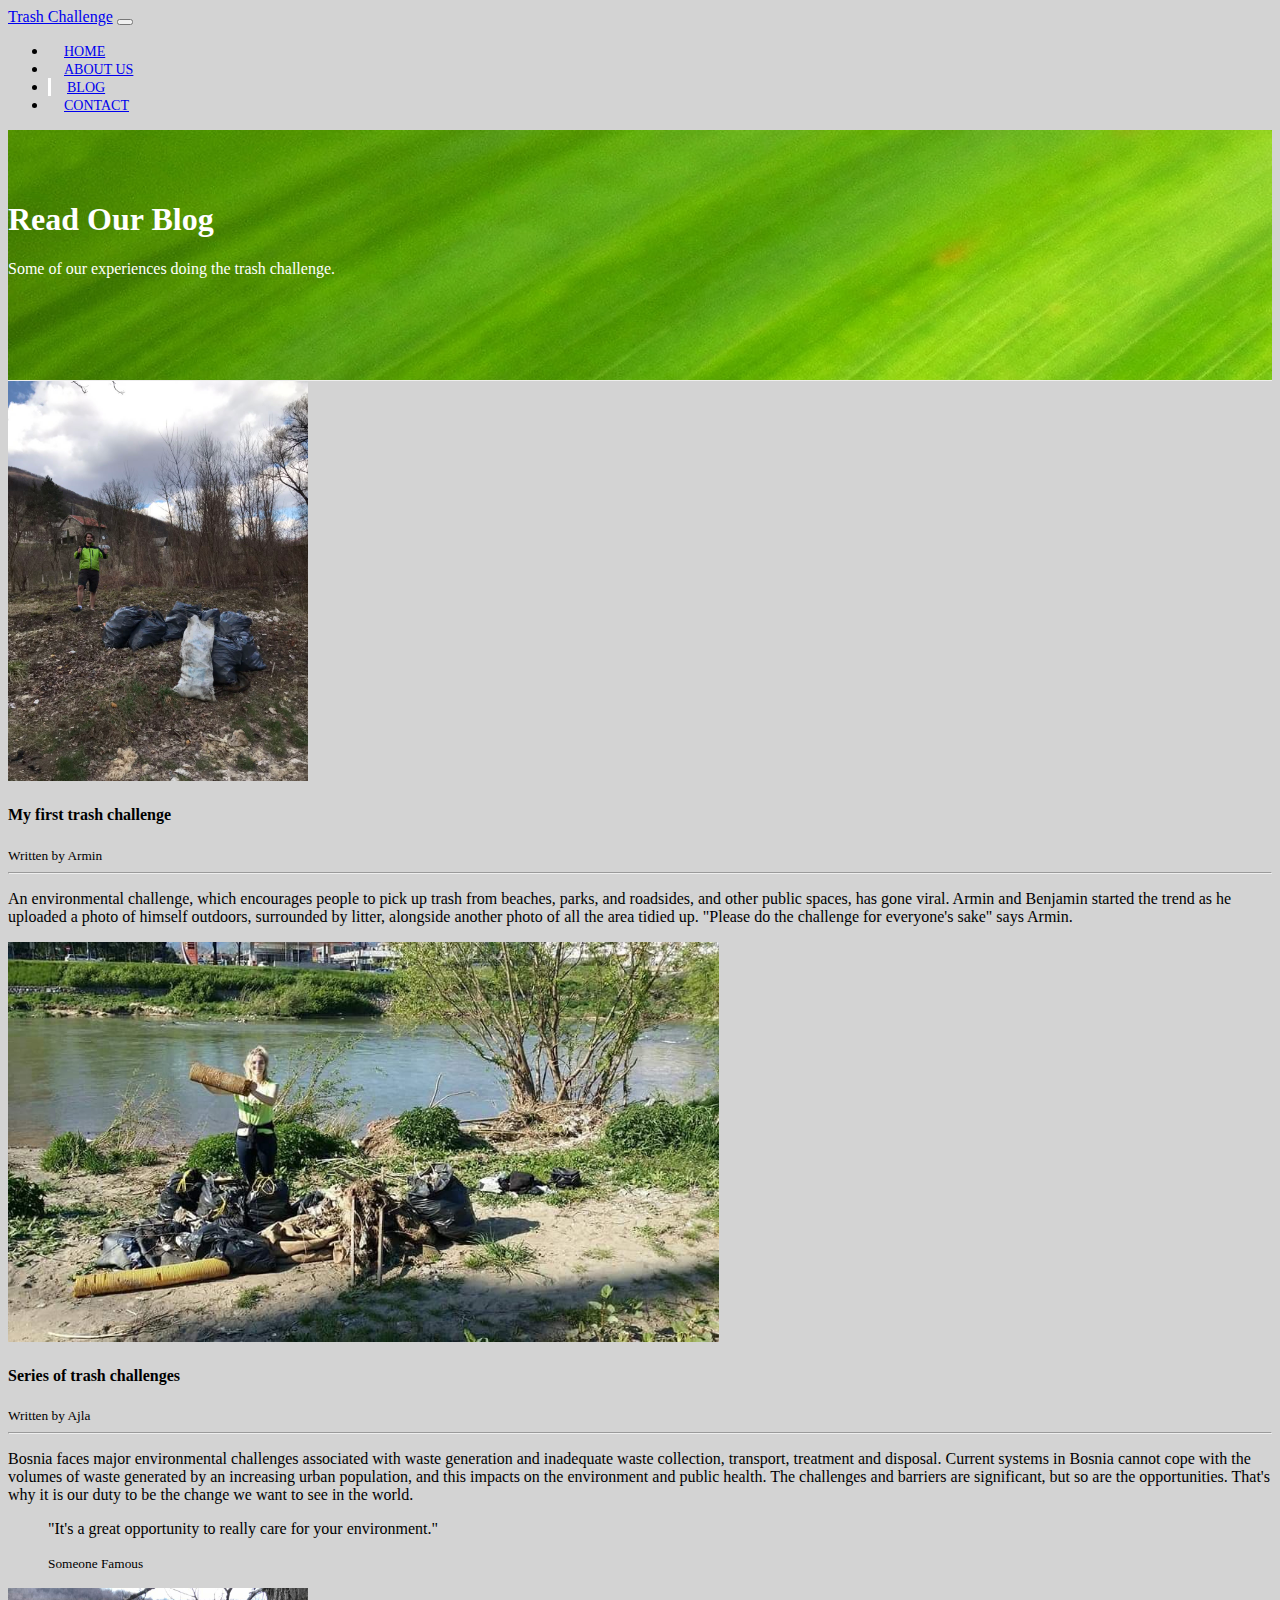
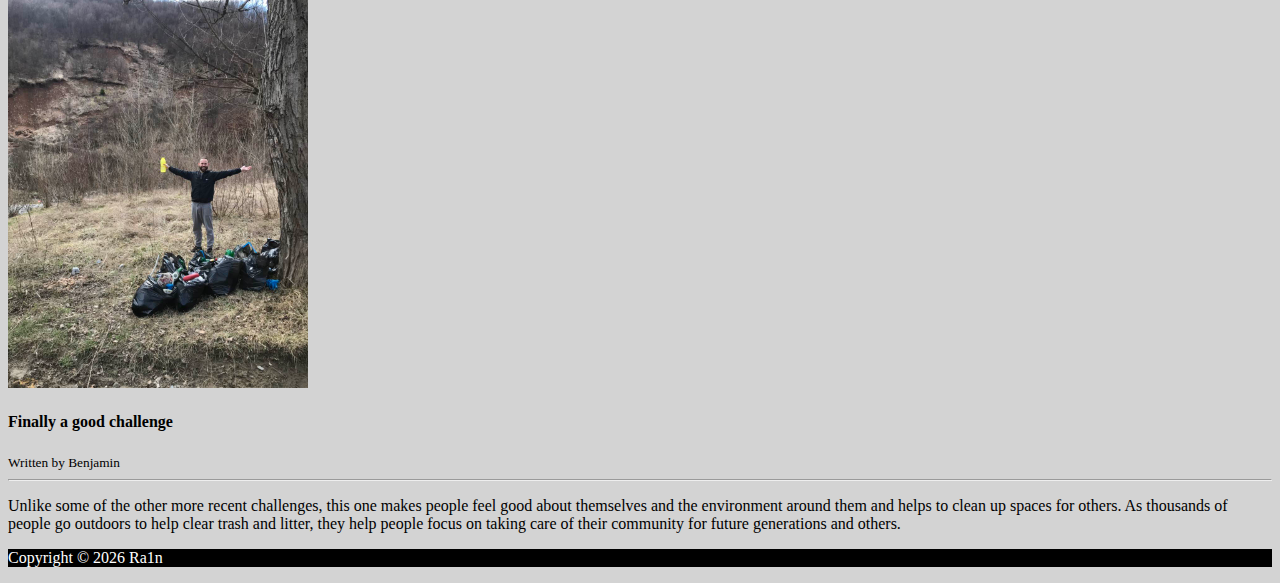
<file: blog.html>
<!DOCTYPE html>
<html lang="en">

<head>
  <meta charset="UTF-8">
  <meta name="viewport" content="width=device-width, initial-scale=1.0">
  <meta http-equiv="X-UA-Compatible" content="ie=edge">
  <link rel="stylesheet" href="https://use.fontawesome.com/releases/v5.0.13/css/all.css" integrity="sha384-DNOHZ68U8hZfKXOrtjWvjxusGo9WQnrNx2sqG0tfsghAvtVlRW3tvkXWZh58N9jp"
    crossorigin="anonymous">
  <link rel="stylesheet" href="https://stackpath.bootstrapcdn.com/bootstrap/4.1.1/css/bootstrap.min.css" integrity="sha384-WskhaSGFgHYWDcbwN70/dfYBj47jz9qbsMId/iRN3ewGhXQFZCSftd1LZCfmhktB"
    crossorigin="anonymous">
  <link rel="stylesheet" href="css/style.css">
  <title>Trash challenge</title>
  <link rel="shortcut icon" href="/img/branches.jpg" type="image/x-icon"/>
</head>

<body>
  <nav class="navbar navbar-expand-sm navbar-dark bg-success">
    <div class="container">
      <a href="index.html" class="navbar-brand">Trash Challenge</a>
      <button class="navbar-toggler" data-toggle="collapse" data-target="#navbarCollapse">
        <span class="navbar-toggler-icon"></span>
      </button>
      <div class="collapse navbar-collapse" id="navbarCollapse">
        <ul class="navbar-nav ml-auto">
          <li class="nav-item">
            <a href="index.html" class="nav-link">Home</a>
          </li>
          <li class="nav-item">
            <a href="about.html" class="nav-link">About Us</a>
          </li>
     
          <li class="nav-item active">
            <a href="blog.html" class="nav-link">Blog</a>
          </li>
          <li class="nav-item">
            <a href="contact.html" class="nav-link">Contact</a>
          </li>
        </ul>
      </div>
    </div>
  </nav>

  <!-- PAGE HEADER -->
  <header id="page-header">
    <div class="container">
      <div class="row">
        <div class="col-md-6 m-auto text-center">
          <h1>Read Our Blog</h1>
          <p>Some of our experiences doing the trash challenge.</p>
        </div>
      </div>
    </div>
  </header>

  <!-- BLOG SECTION -->
  <section id="blog" class="py-3">
    <div class="container">
      <div class="row">
        <div class="col">
          <div class="card-columns">
            <div class="card">
              <img src="/img/staff2.jpg" alt="" class="img-fluid card-img-top">
              <div class="card-body">
                <h4 class="card-title">My first trash challenge</h4>
                <small class="text-muted">Written by Armin</small>
                <hr>
                <p class="card-text">An environmental challenge, which encourages people to pick up trash from beaches, parks, and roadsides, and other public spaces, has gone viral.

                  Armin and Benjamin started the trend as he uploaded a photo of himself outdoors, surrounded by litter, alongside another photo of all the area tidied up.
                  "Please do the challenge for everyone's sake" says Armin.
                </p>
              </div>
            </div>

         

            <div class="card">
              <img src="/img/111.jpg" alt="" class="img-fluid card-img-top">
              <div class="card-body">
                <h4 class="card-title">Series of trash challenges</h4>
                <small class="text-muted">Written by Ajla</small>
                <hr>
                <p class="card-text">Bosnia faces major environmental challenges associated with waste generation and inadequate waste collection, transport, treatment and disposal. Current systems in Bosnia cannot cope with the volumes of waste generated by an increasing urban population, and this impacts on the environment and public health. The challenges and barriers are significant, but so are the opportunities. That's why it is our duty to be the change we want to see in the world.
                </p>
              </div>
            </div>

            <div class="card p-3 bg-danger text-white">
              <blockquote class="card-blockquote card-body">
                <p>"It's a great opportunity to really care for your environment."</p>
                <footer class="blockquote-footer">
                  <small class="text-white">Someone Famous
                    <cite title="Source Title"></cite>
                  </small>
                </footer>
              </blockquote>
            </div>

            <div class="card">
              <img src="img/staff1.jpg" alt="" class="img-fluid card-img-top">
              <div class="card-body">
                <h4 class="card-title">Finally a good challenge</h4>
                <small class="text-muted">Written by Benjamin</small>
                <hr>
                <p class="card-text">Unlike some of the other more recent challenges, this one makes people feel good about themselves and the environment around them and helps to clean up spaces for others. As thousands of people go outdoors to help clear trash and litter, they help people focus on taking care of their community for future generations and others.
                </p>
              </div>
            </div>

            
          </div>
        </div>
      </div>
    </div>
  </section>

  
  <section id="testimonials" class="p-4 bg-dark text-white block d-none d-md-block">
      <div class="container">
                      <div class="p-10 bg-dark text-white">
                        <div class="d-flex flex-row justify-content-between align-items-center">
                        
                          
                          <div class="d-none d-md-block fa-lg">
                            <a href="https://www.facebook.com/TrashChallengeWorld/" class="text-white">
                              <i class="fab fa-facebook fa-lg"></i>
                            </a>
                          </div>
                          <div class="d-none d-md-block fa-lg">
                            <a href="https://www.instagram.com/trashchallengeworld/" class="text-white">
                              <i class="fab fa-instagram fa-lg"></i>
                            </a>
                          </div>
                          <div class="d-none d-md-block fa-lg">
                            <a href="https://www.youtube.com/" class="text-white">
                              <i class="fab fa-youtube fa-lg"></i>
                            </a>
                          </div>
                      </div>
        </div>
    </section>

  <!-- FOOTER -->
  <footer id="main-footer" class="text-center p-4">
    <div class="container">
      <div class="row">
        <div class="col">
          <p>Copyright &copy;
            <span id="year"></span> Ra1n</p>
        </div>
      </div>
    </div>
  </footer>


  <script src="http://code.jquery.com/jquery-3.3.1.min.js" integrity="sha256-FgpCb/KJQlLNfOu91ta32o/NMZxltwRo8QtmkMRdAu8="
    crossorigin="anonymous"></script>
  <script src="https://cdnjs.cloudflare.com/ajax/libs/popper.js/1.14.3/umd/popper.min.js" integrity="sha384-ZMP7rVo3mIykV+2+9J3UJ46jBk0WLaUAdn689aCwoqbBJiSnjAK/l8WvCWPIPm49"
    crossorigin="anonymous"></script>
  <script src="https://stackpath.bootstrapcdn.com/bootstrap/4.1.1/js/bootstrap.min.js" integrity="sha384-smHYKdLADwkXOn1EmN1qk/HfnUcbVRZyYmZ4qpPea6sjB/pTJ0euyQp0Mk8ck+5T"
    crossorigin="anonymous"></script>

  <script>
    // Get the current year for the copyright
    $('#year').text(new Date().getFullYear());

  </script>
</body>

</html>
</file>
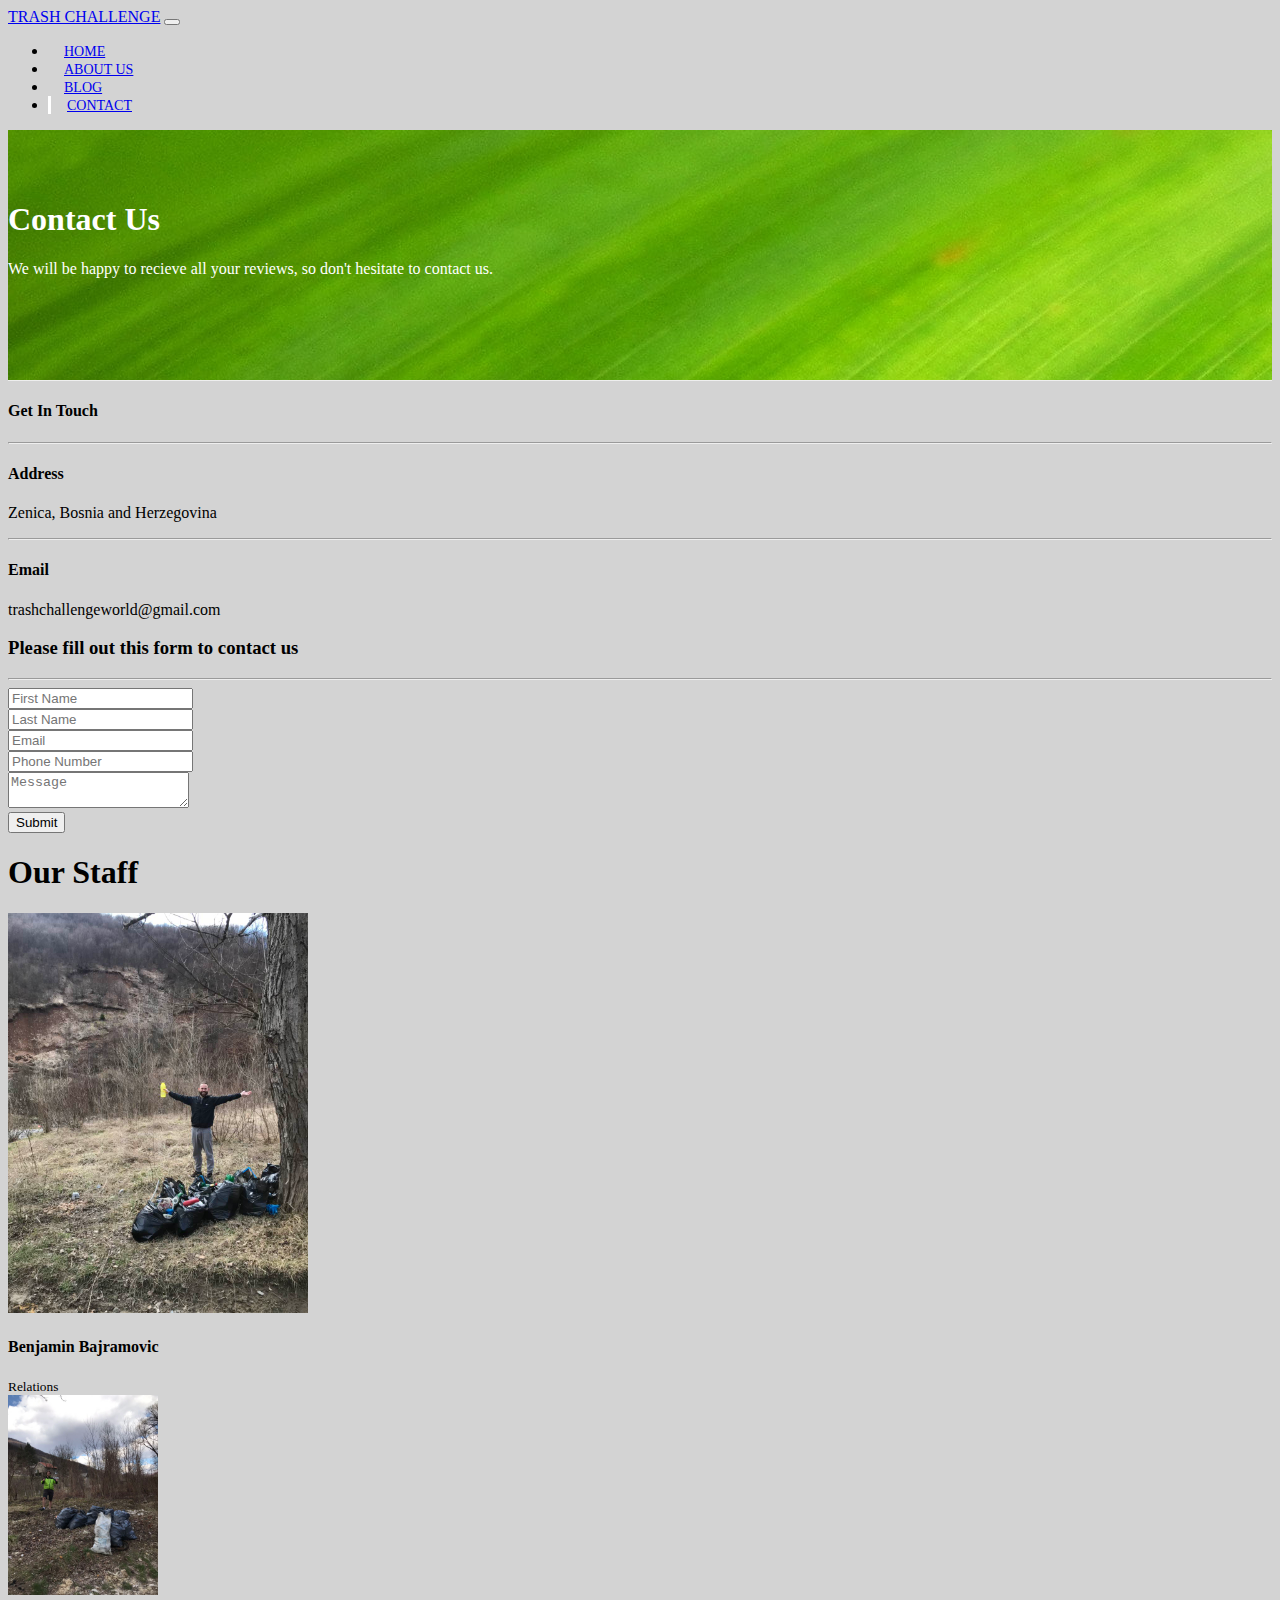
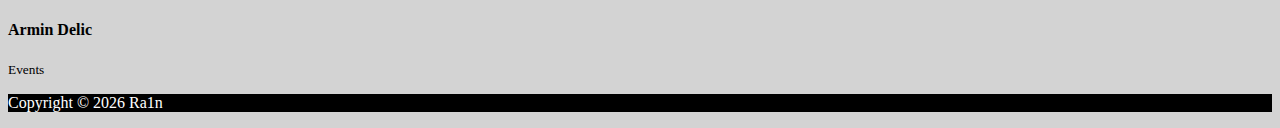
<file: contact.html>
<!DOCTYPE html>
<html lang="en">

<head>
  <meta charset="UTF-8">
  <meta name="viewport" content="width=device-width, initial-scale=1.0">
  <meta http-equiv="X-UA-Compatible" content="ie=edge">
  <link rel="stylesheet" href="https://use.fontawesome.com/releases/v5.0.13/css/all.css" integrity="sha384-DNOHZ68U8hZfKXOrtjWvjxusGo9WQnrNx2sqG0tfsghAvtVlRW3tvkXWZh58N9jp"
    crossorigin="anonymous">
  <link rel="stylesheet" href="https://stackpath.bootstrapcdn.com/bootstrap/4.1.1/css/bootstrap.min.css" integrity="sha384-WskhaSGFgHYWDcbwN70/dfYBj47jz9qbsMId/iRN3ewGhXQFZCSftd1LZCfmhktB"
    crossorigin="anonymous">
  <link rel="stylesheet" href="css/style.css">
  <title>Trash challenge</title>
  <link rel="shortcut icon" href="/img/branches.jpg" type="image/x-icon"/>
</head>

<body>
  <nav class="navbar navbar-expand-sm navbar-dark bg-success">
    <div class="container">
      <a href="index.html" class="navbar-brand">TRASH CHALLENGE</a>
      <button class="navbar-toggler" data-toggle="collapse" data-target="#navbarCollapse">
        <span class="navbar-toggler-icon"></span>
      </button>
      <div class="collapse navbar-collapse" id="navbarCollapse">
        <ul class="navbar-nav ml-auto">
          <li class="nav-item">
            <a href="index.html" class="nav-link">Home</a>
          </li>
          <li class="nav-item">
            <a href="about.html" class="nav-link">About Us</a>
          </li>
      
          <li class="nav-item">
            <a href="blog.html" class="nav-link">Blog</a>
          </li>
          <li class="nav-item active">
            <a href="contact.html" class="nav-link">Contact</a>
          </li>
        </ul>
      </div>
    </div>
  </nav>

  <!-- PAGE HEADER -->
  <header id="page-header">
    <div class="container">
      <div class="row">
        <div class="col-md-6 m-auto text-center">
          <h1>Contact Us</h1>
          <p>We will be happy to recieve all your reviews, so don't hesitate to contact us.</p>
        </div>
      </div>
    </div>
  </header>

  <!-- CONTACT SECTION -->
  <section id="contact" class="py-3">
    <div class="container">
      <div class="row">
        <div class="col-md-4">
          <div class="card p-4">
            <div class="card-body">
              <h4>Get In Touch</h4>
              <hr>
           
              <h4>Address</h4>
              <p>Zenica, Bosnia and Herzegovina</p>
              <hr>
              <h4>Email</h4>
              <p>trashchallengeworld@gmail.com</p>
              
            </div>
          </div>
        </div>
        <form class="col-md-8">
          <div class="card p-4">
            <div class="card-body">
              <h3 class="text-center">Please fill out this form to contact us</h3>
              <hr>
              <div class="row">
                <div class="col-md-6">
                  <div class="contact-form" action="mailto:bajramovicbenjamin91@gmail.com" method="post" enctype="text/plain">
                    <input type="text" name="name" method="POST" action="contactform.php" class="form-group" placeholder="First Name">
                  </div>
                </div>
                <div class="col-md-6">
                  <div class="form-group">
                    <input type="text" name="name" class="form-control" placeholder="Last Name">
                  </div>
                </div>
                <div class="col-md-6">
                  <div class="form-group">
                    <input type="text" name="mail" class="form-control" placeholder="Email">
                  </div>
                </div>
                <div class="col-md-6">
                  <div class="form-group">
                    <input type="text" name="number" class="form-control" placeholder="Phone Number">
                  </div>
                </div>
              </div>
              <div class="row">
                <div class="col-md-12">
                  <div class="form-group">
                    <textarea class="form-control" name="message" placeholder="Message"></textarea>
                  </div>
                </div>
                <div class="col-md-12">
                  <div class="form-group">
                    <input type="submit" value="Submit" class="btn btn-outline-warning btn-block">
                  </div>
                </div>
              </div>
            </div>
          </div>
        </form>
      </div>
    </div>
  </section>

  <!-- STAFF -->
  <section id="staff" class="py-5 text-center bg-dark text-white">
    <div class="container">
      <h1>Our Staff</h1>
      
      <div class="row ">
        <div class="col-md-6">
          <img src="img/staff1.jpg" class="img-fluid rounded-circle mb-3">
          <h4>Benjamin Bajramovic</h4>
          <small>Relations</small>
        </div>

        <div class="col-md-6">
          <img src="img/staff2.jpg" height="200" alt="" class="img-fluid rounded-circle mb-3">
          <h4>Armin Delic</h4>
          <small>Events</small>
        </div>
      </div>
     
    </div>
  </section>

  <!-- FOOTER -->
  <footer id="main-footer" class="text-center p-4">
    <div class="container">
      <div class="row">
        <div class="col">
          <p>Copyright &copy;
            <span id="year"></span> Ra1n</p>
        </div>
      </div>
    </div>
  </footer>


  <script src="http://code.jquery.com/jquery-3.3.1.min.js" integrity="sha256-FgpCb/KJQlLNfOu91ta32o/NMZxltwRo8QtmkMRdAu8="
    crossorigin="anonymous"></script>
  <script src="https://cdnjs.cloudflare.com/ajax/libs/popper.js/1.14.3/umd/popper.min.js" integrity="sha384-ZMP7rVo3mIykV+2+9J3UJ46jBk0WLaUAdn689aCwoqbBJiSnjAK/l8WvCWPIPm49"
    crossorigin="anonymous"></script>
  <script src="https://stackpath.bootstrapcdn.com/bootstrap/4.1.1/js/bootstrap.min.js" integrity="sha384-smHYKdLADwkXOn1EmN1qk/HfnUcbVRZyYmZ4qpPea6sjB/pTJ0euyQp0Mk8ck+5T"
    crossorigin="anonymous"></script>

  <script>
    // Get the current year for the copyright
    $('#year').text(new Date().getFullYear());

  </script>
</body>

</html>
</file>
<file: css/style.css>
body {
  overflow-x: hidden;
  background-color: lightgray;
}


.navbar .nav-link {
  font-size: 14px;
  text-transform: uppercase;
  padding-left: 1rem !important;
  padding-right: 1rem !important;

}

.navbar .nav-item.active {
  border-left: white 3px solid;
}

.carousel-item {
  height: 450px;
}

.carousel-image-1 {
  background: url('../img/green.jpg');
  background-size: cover;
  
}

.carousel-image-2 {
  background: url('../img/blured.jpg');
  background-size: cover;
}

.carousel-image-3 {
  background: url('../img/leaf.jpg');
background-size: cover;
opacity: 0.8;
}



#home-heading {
  position: relative;
  min-height: 300px;
  background: url('../img/branches.jpg');
  background-attachment: fixed;
  background-repeat: no-repeat;
  text-align: center;
  color:white;
}

.dark-overlay {
  position: absolute;
  top: 0;
  left: 0;
  width: 100%;
  height: 100%;
  background: rgba(0, 0, 0, 0.7);

}

#video-play {
  position: relative;
  min-height: 250px;
  background: url('../img/branches.jpg');
  background-attachment: fixed;
  background-repeat: no-repeat;
  background-position: 0 -300px;
  text-align: center;
  color: #fff;

}

#video-play a {
  color: #fff;
}

#page-header {
  height: 200px;
  background: url('../img/stranica4.jpg');
  background-position: 0 -360px;
background-attachment: absolute;
  color: #fff;
  border-bottom: 1px #eee solid;
  padding-top: 50px;
}

.about-img {

  margin-top: -50px;


}

#faq .card {
  border: #444;
}

#faq a {
  color: #fff;
  text-decoration: none;
}

#faq .card-body,
#faq .card-header {
  background: #333;
}

#main-footer {
  background: #000;
  color: #fff;
}

#page-header{
  background:#32CD32;
  background-image: url('../img/green.jpg');
}

.container .row  .img-fluid {
  max-height: 400px;
}
</file>
